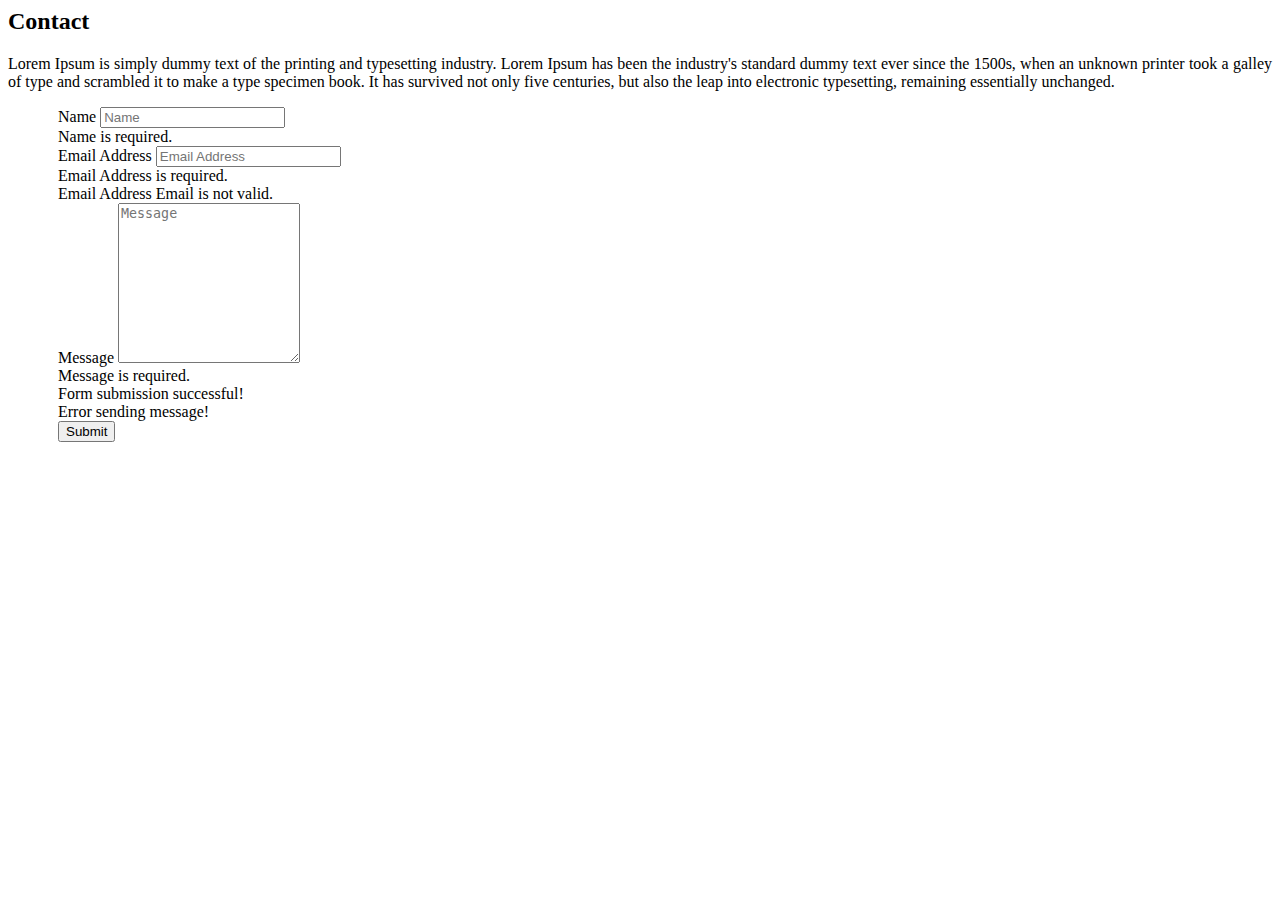
<file: website/templates/contact.html>
<!-- Guillermo A - -->
<html>
    <head>
        <title>Choose a website</title>
        <link href="https://cdn.jsdelivr.net/npm/bootstrap@5.1.3/dist/css/bootstrap.min.css" rel="stylesheet" integrity="sha384-1BmE4kWBq78iYhFldvKuhfTAU6auU8tT94WrHftjDbrCEXSU1oBoqyl2QvZ6jIW3" crossorigin="anonymous">
        <script src="https://cdn.startbootstrap.com/sb-forms-latest.js"></script>
    </head>

<!-- Code below here -->
<!-- Wrapper container -->
<div class="container py-4" style="text-align: justify;">
    <div>
        <h2>Contact</h2> 
        <p>Lorem Ipsum is simply dummy text of the printing and typesetting industry. Lorem Ipsum has been the industry's standard dummy text ever since the 1500s, 
            when an unknown printer took a galley of type and scrambled it to make a type specimen book. It has survived not only five centuries, 
            but also the leap into electronic typesetting, remaining essentially unchanged.</p>

    </div>
    
    <form id="contactForm" data-sb-form-api-token="API_TOKEN"
    style="margin-left:50px;
            padding-right:50px ;
           margin-right:100px;">
  
      <!-- Name input -->
      <div class="mb-3">
        <label class="form-label" for="name">Name</label>
        <input class="form-control" id="name" type="text" placeholder="Name" data-sb-validations="required" />
        <div class="invalid-feedback" data-sb-feedback="name:required">Name is required.</div>
      </div>
  
      <!-- Email address input -->
      <div class="mb-3">
        <label class="form-label" for="emailAddress">Email Address</label>
        <input class="form-control" id="emailAddress" type="email" placeholder="Email Address" data-sb-validations="required, email" />
        <div class="invalid-feedback" data-sb-feedback="emailAddress:required">Email Address is required.</div>
        <div class="invalid-feedback" data-sb-feedback="emailAddress:email">Email Address Email is not valid.</div>
      </div>
  
      <!-- Message input -->
      <div class="mb-3">
        <label class="form-label" for="message">Message</label>
        <textarea class="form-control" id="message" type="text" placeholder="Message" style="height: 10rem;" data-sb-validations="required"></textarea>
        <div class="invalid-feedback" data-sb-feedback="message:required">Message is required.</div>
      </div>
  
      <!-- Form submissions success message -->
      <div class="d-none" id="submitSuccessMessage">
        <div class="text-center mb-3">Form submission successful!</div>
      </div>
  
      <!-- Form submissions error message -->
      <div class="d-none" id="submitErrorMessage">
        <div class="text-center text-danger mb-3">Error sending message!</div>
      </div>
  
      <!-- Form submit button -->
      <div class="d-grid">
        <button class="btn btn-primary btn-lg disabled" id="submitButton" type="submit">Submit</button>
      </div>
  
    </form>
  
 

  </div>
  
  
  <!-- SB Forms JS -->
</file>
